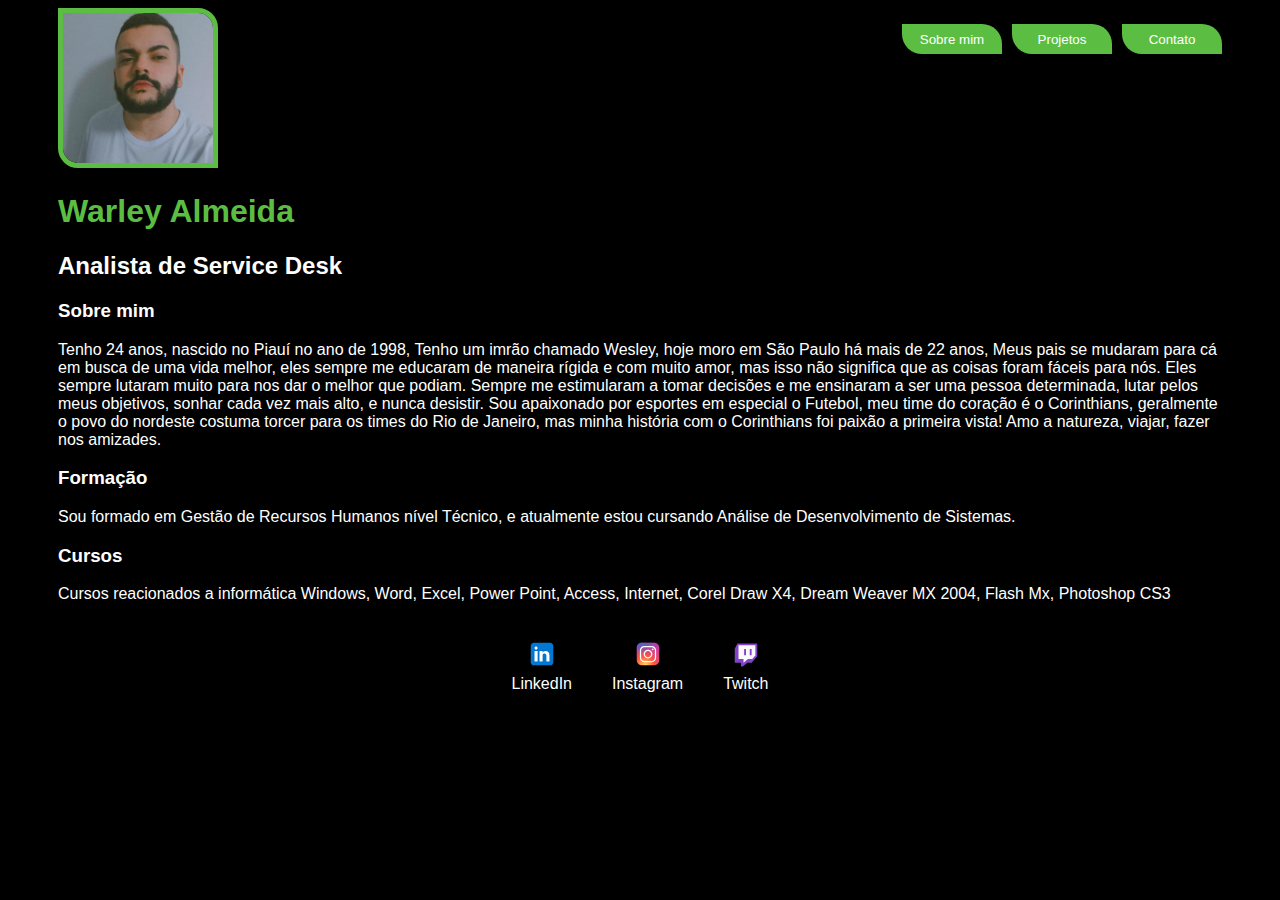
<file: Index.html>
<!DOCTYPE html>
<html lang="br">
<head>
    <meta charset="UTF-8">
    <meta http-equiv="X-UA-Compatible" content="IE=edge">
    <meta name="viewport" content="width=device-width, initial-scale=1.0">
    <title>Warley Almeida</title>
    <link rel="stylesheet" href="index.css">
</head>
<body>
    <div class="container">
        <header>
            <div class="center">
                <img src="./img/Warley2.jpg"></img>
            </div> 
            <nav>
                <ul>
                    <li><a href="index.html"><button>Sobre mim</button></a></li>
                    <li><a href="projects.html"><button>Projetos</button></a></li>
                    <li><a href="contact.html"><button>Contato</button></a></li>               
                </ul>
            </nav>
        </header>

        <h1>Warley Almeida</h1>
        <h2>Analista de Service Desk</h2>
    
        <main>
            <section>
                <h3>Sobre mim</h3>
                <p>
                    Tenho 24 anos, nascido no Piauí no ano de 1998, Tenho um imrão chamado Wesley, hoje moro em São Paulo há mais de 22 anos, Meus pais se mudaram para cá em busca de uma vida melhor, eles sempre me educaram de maneira rígida e com muito amor, mas isso não significa que as coisas foram fáceis para nós. Eles sempre lutaram muito para nos dar o melhor que podiam. Sempre me estimularam a tomar decisões e me ensinaram a ser uma pessoa determinada, lutar pelos meus objetivos, sonhar cada vez mais alto, e nunca desistir. Sou apaixonado por esportes em especial o Futebol, meu time do coração é o Corinthians, geralmente o povo do nordeste costuma torcer para os times do Rio de Janeiro, mas minha história com o Corinthians foi paixão a primeira vista! Amo a natureza, viajar, fazer nos amizades.
                </p>
            </section>
            <section>
                <h3>Formação</h3>
                <p>
                    Sou formado em Gestão de Recursos Humanos nível Técnico, e atualmente estou cursando Análise de Desenvolvimento de Sistemas.
                </p>
            </section>
            <section>
                <h3>Cursos</h3>
                <p>
                    Cursos reacionados a informática Windows, Word, Excel, Power Point, Access, Internet, Corel Draw X4, Dream Weaver MX 2004, Flash Mx, Photoshop CS3
                </p>
            </section>
        </main>
    
        <footer>
            <a href="https://www.linkedin.com/in/warley-almeida-barros-32b276183/" target="_blank" rel="noopener noreferrer">
                <img src="./img/icons8-linkedin.svg"></img>
                <p>LinkedIn</p>
            </a>
            <a href="https://www.instagram.com/warleey_/?igshid=ZGUzMzM3NWJiOQ%3D%3D" target="_blank" rel="noopener noreferrer">
                <img src="./img/icons8-insta.svg"></img>
                <p>Instagram</p>
            </a>
            <a href="https://www.twitch.tv/hayesrp" target="_blank" rel="noopener noreferrer">
                <img src="./img/icons8-twitch.svg"></img>
                <p>Twitch</p>
            </a>
        </footer>
    </div>

</body>
</html>
</file>
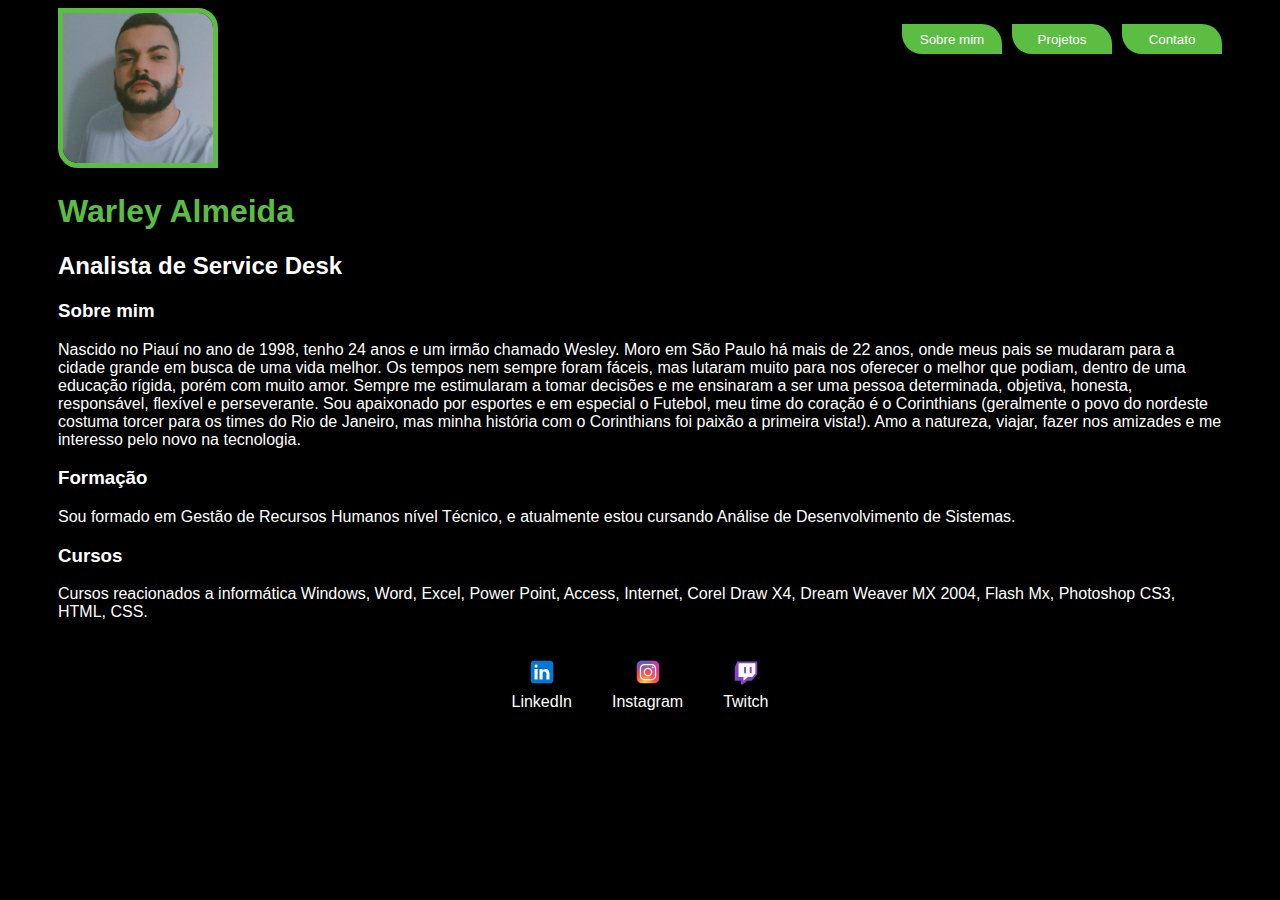
<file: index.html>
<!DOCTYPE html>
<html lang="br">
<head>
    <meta charset="UTF-8">
    <meta http-equiv="X-UA-Compatible" content="IE=edge">
    <meta name="viewport" content="width=device-width, initial-scale=1.0">
    <title>Warley Almeida</title>
    <link rel="stylesheet" href="index.css">
</head>
<body>
    <div class="container">
        <header>
            <div class="center">
                <img src="./img/Warley2.jpg"></img>
            </div> 
            <nav>
                <ul>
                    <li><a href="index.html"><button>Sobre mim</button></a></li>
                    <li><a href="projects.html"><button>Projetos</button></a></li>
                    <li><a href="contact.html"><button>Contato</button></a></li>               
                </ul>
            </nav>
        </header>

        <h1>Warley Almeida</h1>
        <h2>Analista de Service Desk</h2>
    
        <main>
            <section>
                <h3>Sobre mim</h3>
                <p>
                    Nascido no Piauí no ano de 1998, tenho 24 anos e um irmão chamado Wesley. Moro em São Paulo há mais de 22 anos, onde meus pais se mudaram para a cidade grande em busca de uma vida melhor. Os tempos nem sempre foram fáceis, mas lutaram muito para nos oferecer o melhor que podiam, dentro de uma educação rígida, porém com muito amor. Sempre me estimularam a tomar decisões e me ensinaram a ser uma pessoa determinada, objetiva, honesta, responsável, flexível e perseverante. Sou apaixonado por esportes e em especial o Futebol, meu time do coração é o Corinthians (geralmente o povo do nordeste costuma torcer para os times do Rio de Janeiro, mas minha história com o Corinthians foi paixão a primeira vista!). Amo a natureza, viajar, fazer nos amizades e me interesso pelo novo na tecnologia.
                </p>
            </section>
            <section>
                <h3>Formação</h3>
                <p>
                    Sou formado em Gestão de Recursos Humanos nível Técnico, e atualmente estou cursando Análise de Desenvolvimento de Sistemas.
                </p>
            </section>
            <section>
                <h3>Cursos</h3>
                <p>
                    Cursos reacionados a informática Windows, Word, Excel, Power Point, Access, Internet, Corel Draw X4, Dream Weaver MX 2004, Flash Mx, Photoshop CS3, HTML, CSS.
                </p>
            </section>
        </main>
    
        <footer>
            <a href="https://www.linkedin.com/in/warley-almeida-barros-32b276183/" target="_blank" rel="noopener noreferrer">
                <img src="./img/icons8-linkedin.svg"></img>
                <p>LinkedIn</p>
            </a>
            <a href="https://www.instagram.com/warleey_/?igshid=ZGUzMzM3NWJiOQ%3D%3D" target="_blank" rel="noopener noreferrer">
                <img src="./img/icons8-insta.svg"></img>
                <p>Instagram</p>
            </a>
            <a href="https://www.twitch.tv/hayesrp" target="_blank" rel="noopener noreferrer">
                <img src="./img/icons8-twitch.svg"></img>
                <p>Twitch</p>
            </a>
        </footer>
    </div>

</body>
</html>
</file>
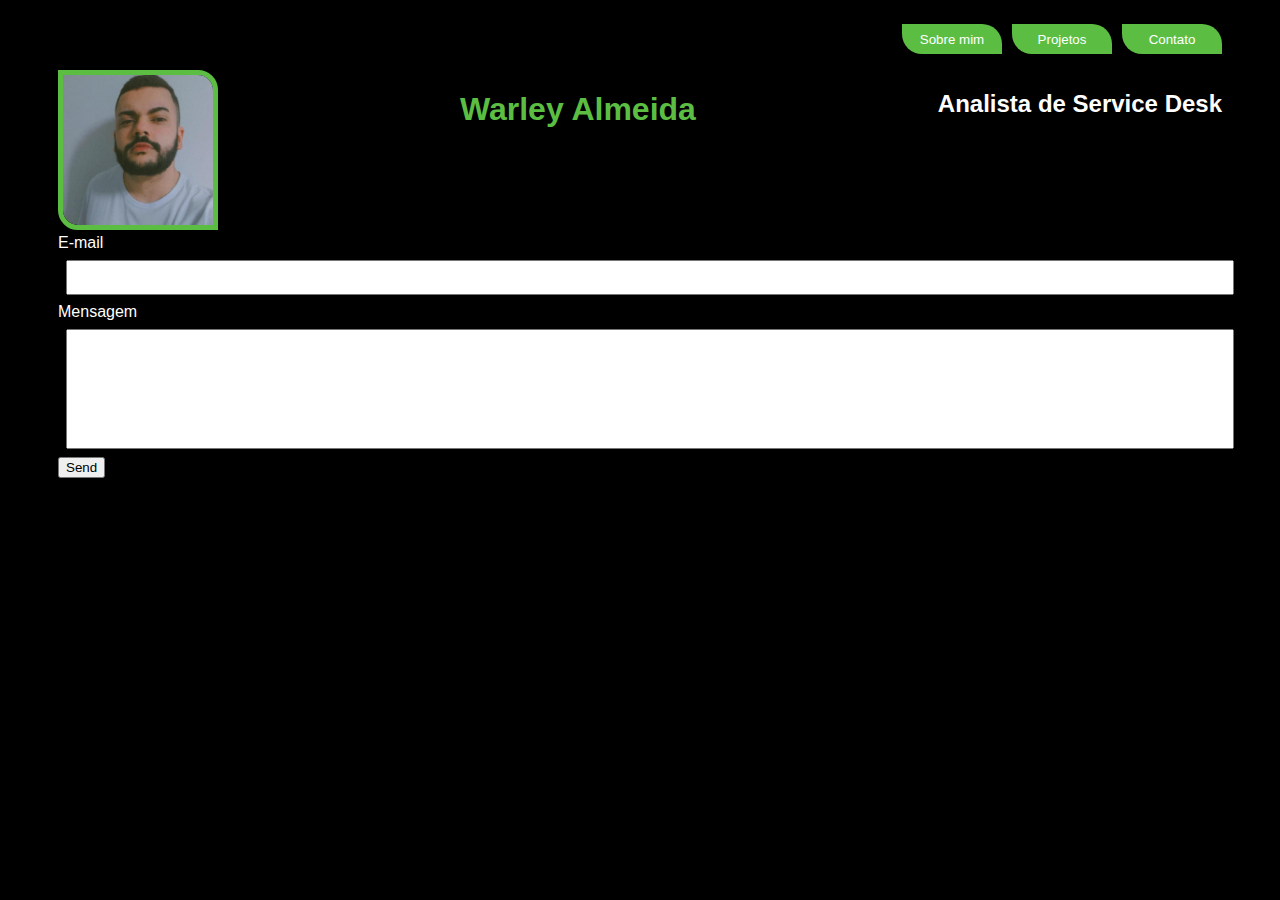
<file: contact.html>
<!DOCTYPE html>
<html lang="pt">
<head>
    <meta charset="UTF-8">
    <meta http-equiv="X-UA-Compatible" content="IE=edge">
    <meta name="viewport" content="width=device-width, initial-scale=1.0">
    <title>Contato</title>
    <link rel="stylesheet" href="index.css">
</head>
<body>
    <div class="container">
        <nav>
            <ul>
                <li><a href="index.html"><button>Sobre mim</button></a></li>
                <li><a href="projects.html"><button>Projetos</button></a></li>
                 <li><a href="contact.html"><button>Contato</button></a></li>               
            </ul>
        </nav>
    
        <header class="center">
            <div>
                <img src="./img/Warley2.jpg"></img>
            </div>
            <h1>Warley Almeida</h1>
            <h2>Analista de Service Desk</h2>
        </header>
        <form class="contact-form" action="https://formsubmit.co/warleyalmeida03@gmail.com" method="POST">
            <label for="email">E-mail</label>
             <input type="email" name="email" id="email" required>
             <label for="message">Mensagem</label>
             <input type="text" name="message" id="message" required>
             <input type="hidden" name="_next" value="http://127.0.0.1:5500//thanks.html">
             <button type="submit">Send</button>
    </div>

        
   </form>
</body>
</html>
</file>
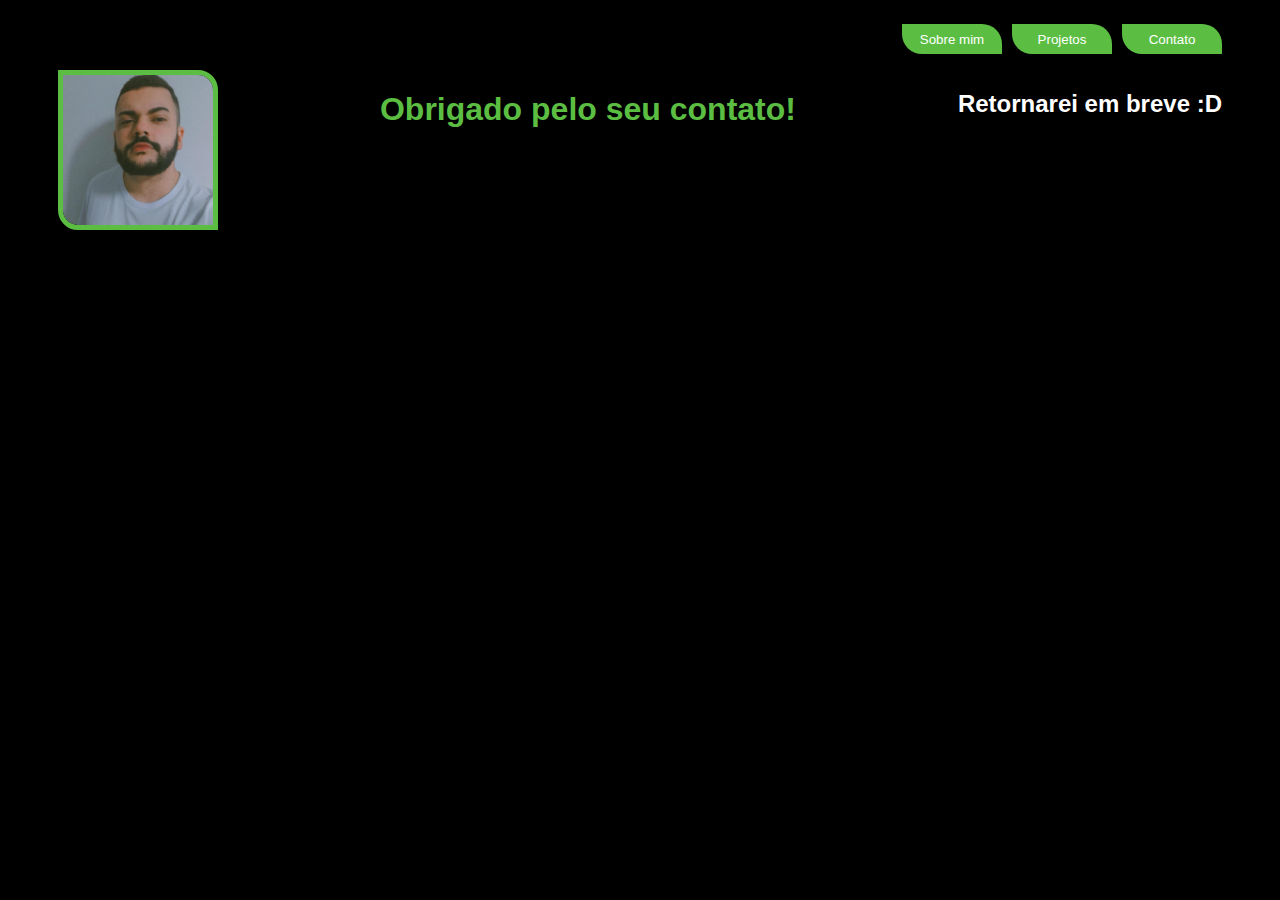
<file: thanks.html>
<!DOCTYPE html>
<html lang="pt">
<head>
    <meta charset="UTF-8">
    <meta http-equiv="X-UA-Compatible" content="IE=edge">
    <meta name="viewport" content="width=device-width, initial-scale=1.0">
    <title>Contato</title>
    <link rel="stylesheet" href="index.css">
</head>
<body>
    <div class="container">
        <nav>
            <ul>
                <li><button>
                    <a href="index.html">Sobre mim</a>
                </li></button>
                <li><button>
                    <a href="projects.html">Projetos</a>
                </li></button>
                <li><button>
                    <a href="contact.html">Contato</a>
                </li></button>
            </ul>
        </nav>
    
        <header class="center">
            <div>
                <img src="./img/Warley2.jpg"></img>
            </div>
            <h1>Obrigado pelo seu contato!</h1>
            <h2>Retornarei em breve :D </h2>
        </header>
    </div>       
   </form>
</body>
</html>
</file>
<file: index.css>
body {
    color: #fff;
    background: #000;
    font-family: Arial, Helvetica, sans-serif;
}


ul {
    display: flex;
    justify-content: space-between;
    list-style-type: none;
    padding: 16;
}

a {
    color: #fff;
    text-decoration: none;
}

header{display: flex;justify-content: space-between;}

header img {
width: 150px;
height: 150px;
box-shadow: 10px 20px #000;
border: 5px solid #5bbe42;
border-radius: 0 20px 0 20px;
}

.center {
    text-align: left;
}

h1 {
    color: #5bbe42
}

footer img {
    width: 30px;
    height: 30px;
}

footer {
    display: flex;
    justify-content: center;
}

footer a {
    margin: 20px;
    text-align: center;
}

footer p {
    margin-top: 2px;
}

.container {
    padding: 0px 50px;
}

.contact-form input {
    width: 100%;
    padding: 8px 0px;
    margin: 8px 8px;
}

.contact-form input[type=text] {
    height: 100px;
}

.container nav{display: flex;justify-content: flex-end;}

nav ul li button {
    background-color: #5bbe42;
    color: #fff;
    border: none;
    width: 100px;
    height: 30px;
    cursor: pointer;
    transition: all 400ms;
    margin: 0 0 0 10px;
    padding: 0;
    border-radius: 0 20px 0 20px;
}

nav ul li a:hover button{color:#000000;background-color: #91f7b3;transition: all 400ms;}
</file>
